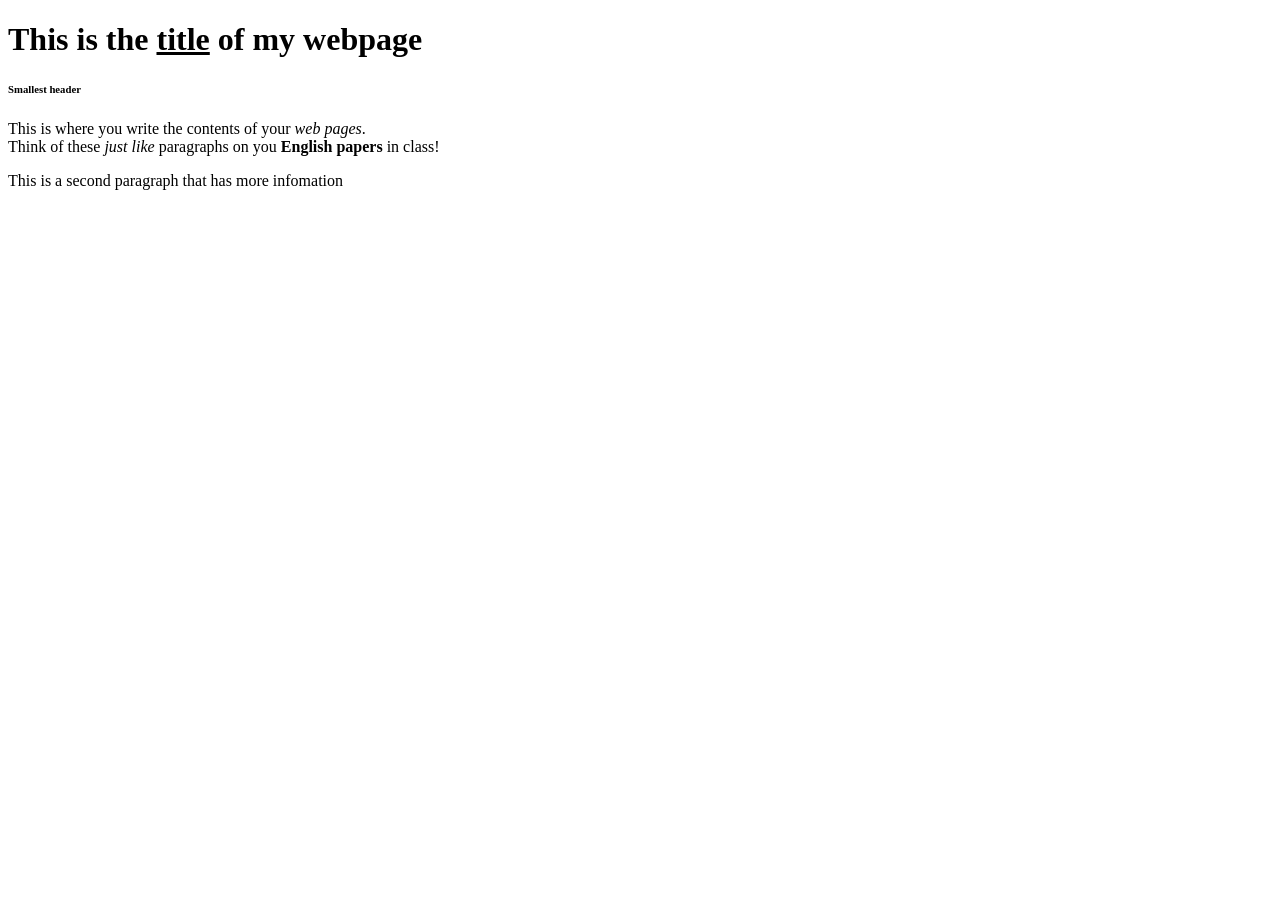
<file: webdev/Notes/html_basics.html>
<!--Hypertext Markup Language-->
<!DOCTYPE html> <!--Tells the computer what type of text is written on the document-->
<html lang="en"> <!--Everything happening between these tags is HTML-->
    <head> <!--Info for the browser that the user doesn't see-->
        <title>HTML Basics Notes</title> <!--Says what the nae of the website is-->
        <meta charset="UTF-8"> <!--Meta can give a lot of different info, this time we are saying we are using the english alphabet-->
    </head>
    <body> <!--Content that the user will see-->
            <h1>This is the <u>title</u> of my webpage</h1>
            <h6>Smallest header</h6>
            <p>This is where you write the contents of your <i>web pages</i>. <br>Think of these <i>just like</i> paragraphs on you <b>English papers</b> in class!</p>
            <p>This is a second paragraph that has more infomation</p>
    </body>

</html>
</file>
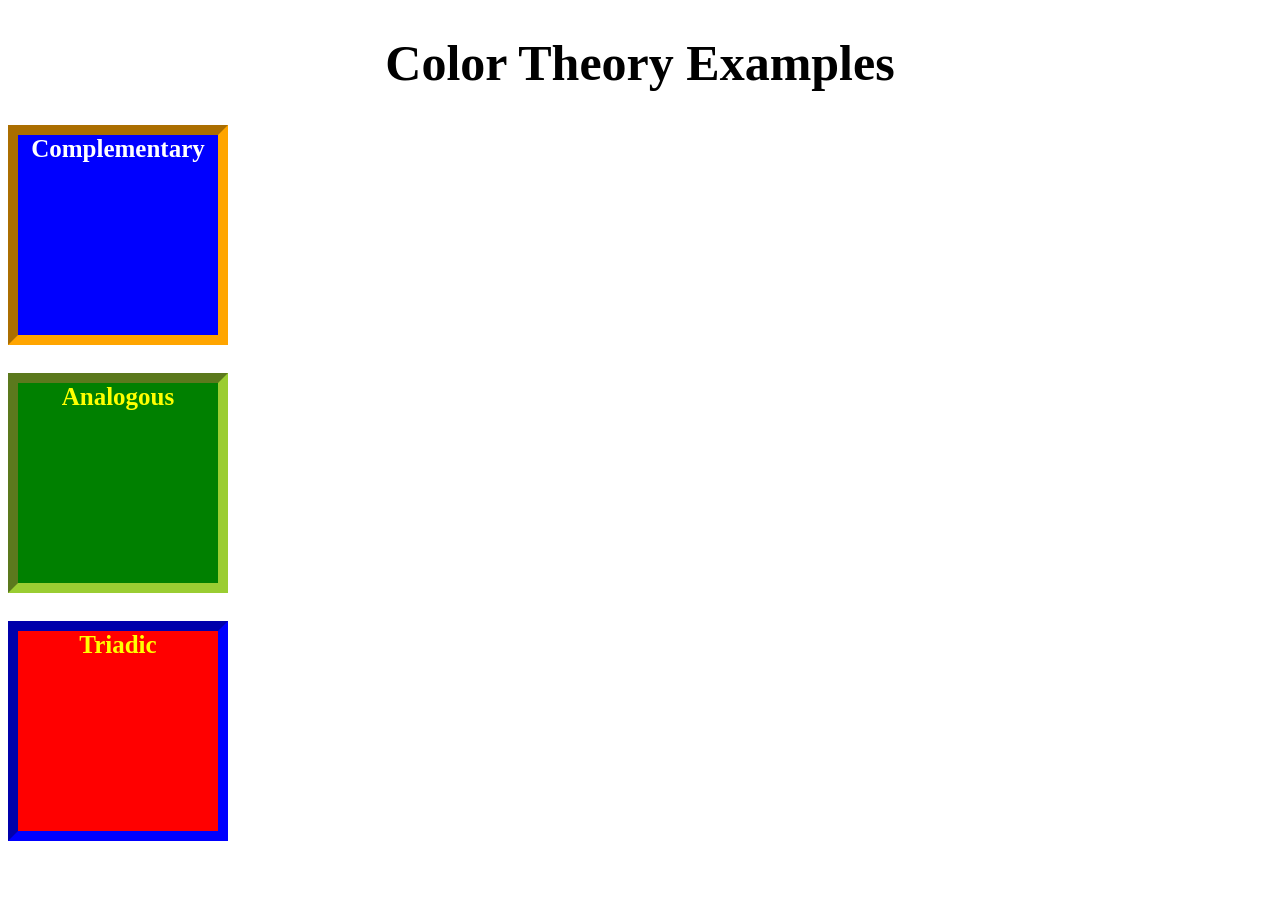
<file: webdev/Practices/css_styling_with_color.html>
<!DOCTYPE html>
<html lang="en">
<head>
    <title>Color Theory Boxes</title>
    <meta charset="UTF-8"/>

    <style>
        body {
            font-family: Arial;
            text-align: center;
            font-size: 25px;
            font-family: fantasy;

        }

        .box {
            width: 200px;
            height: 200px;
            font-weight: bold;
            border: 10px inset black;
        }

        /* Complementary: Blue & Orange */
        .complementary {
            background-color: blue;
            border-color: orange;
            color: white;
        }

        /* Analogous: Green, Yellow-Green, Yellow */
        .analogous {
            background-color: green;
            border-color: yellowgreen;
            color: yellow;
        }

        /* Triadic: Red, Blue, Yellow */
        .triadic {
            background-color: red;
            border-color: blue;
            color: yellow;
        }
    </style>
</head>

<body>

    <h1>Color Theory Examples</h1>

    <div class="box complementary">Complementary</div>
    <br>

    <div class="box analogous">Analogous</div>
    <br>

    <div class="box triadic">Triadic</div>

</body>
</html>
</file>
